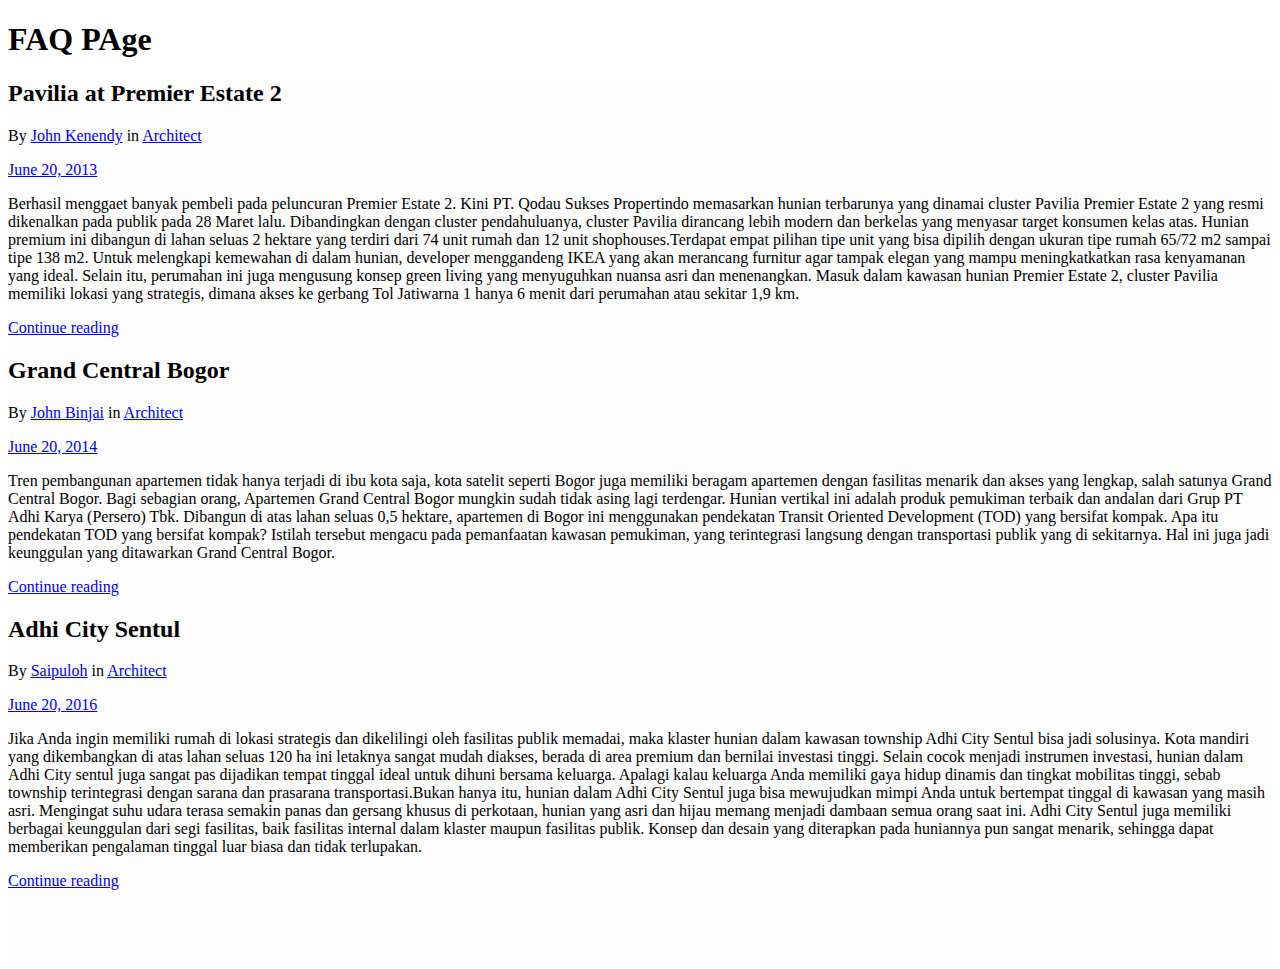
<file: src/main/resources/templates/blog.html>
<!DOCTYPE html>
<!--
To change this license header, choose License Headers in Project Properties.
To change this template file, choose Tools | Templates
and open the template in the editor.
-->
<!--[if lt IE 7]>      <html class="no-js lt-ie9 lt-ie8 lt-ie7"> <![endif]-->
<!--[if IE 7]>         <html class="no-js lt-ie9 lt-ie8"> <![endif]-->
<!--[if IE 8]>         <html class="no-js lt-ie9"> <![endif]-->
<!--[if gt IE 8]><!--> 
<html class="no-js"
      xmlns:th="http://www.thymeleaf.org"> <!--<![endif]-->
    <head th:replace="includes/base :: css"></head>
    <body>

        <!-- preloader Session -->
        <div th:replace="includes/base :: preloader"></div>
        <!-- End Preloader Session -->
        
        <!-- TopHeader Session -->
        <div th:replace="includes/base :: top-header"></div>           
        <!--End Topheader Session -->

        <!-- Navbar Session -->
        <nav th:replace="includes/base :: navbar-blog"></nav>
        <!-- End of nav bar -->

        <!-- Page Header Session -->
        <div class="page-head"> 
            <div class="container">
                <div class="row">
                    <div class="page-head-content">
                        <h1 class="page-title">FAQ PAge</h1>               
                    </div>
                </div>
            </div>
        </div>
        <!-- End Page Header Session -->

        <div class="content-area blog-page padding-top-40" style="background-color: #FCFCFC; padding-bottom: 55px;">
            <div class="container">   
                <div class="row">
                    <div class="blog-lst col-md-12 pl0">
                        <section class="post">
                            <div class="text-center padding-b-50">
                                <h2 class="wow fadeInLeft animated">Pavilia at Premier Estate 2</h2>
                                <div class="title-line wow fadeInRight animated"></div>
                            </div>

                            <div class="row">
                                <div class="col-sm-6">
                                    <p class="author-category">
                                        By <a href="#">John Kenendy</a>
                                        in <a href="blog.html">Architect</a>
                                    </p>
                                </div>
                                <div class="col-sm-6 right" >
                                    <p class="date-comments">
                                        <a href="#"><i class="fa fa-calendar-o"></i> June 20, 2013</a>
                                    </p>
                                </div>
                            </div>
                            <p class="intro">Berhasil menggaet banyak pembeli pada peluncuran Premier Estate 2. Kini PT. Qodau Sukses Propertindo memasarkan hunian terbarunya yang dinamai cluster Pavilia Premier Estate 2 yang resmi dikenalkan pada publik pada 28 Maret lalu. Dibandingkan dengan cluster pendahuluanya, cluster Pavilia dirancang lebih modern dan berkelas yang menyasar target konsumen  kelas atas. Hunian premium ini dibangun di lahan seluas 2 hektare yang terdiri dari 74 unit rumah dan 12 unit shophouses.Terdapat empat pilihan tipe unit yang bisa dipilih dengan ukuran tipe rumah 65/72 m2 sampai tipe 138 m2. Untuk melengkapi kemewahan di dalam hunian, developer menggandeng IKEA yang akan merancang furnitur agar tampak elegan yang mampu meningkatkatkan rasa kenyamanan yang ideal. Selain itu, perumahan ini juga mengusung konsep green living yang menyuguhkan nuansa asri dan menenangkan. Masuk dalam kawasan hunian Premier Estate 2, cluster Pavilia memiliki lokasi yang strategis, dimana akses ke gerbang Tol Jatiwarna 1 hanya 6 menit dari perumahan atau sekitar 1,9 km.</p>
                            <p class="read-more">
                                <a href="#" class="btn btn-default btn-border">Continue reading</a>
                            </p>
                        </section>   

                        <section class="post">
                            <div class="text-center padding-b-50">
                                <h2  class="wow fadeInLeft animated">Grand Central Bogor</h2>
                                <div class="title-line wow fadeInRight animated"></div>
                            </div>

                            <div class="row">
                                <div class="col-sm-6">
                                    <p class="author-category">
                                        By <a href="#">John Binjai</a>
                                        in <a href="blog.html">Architect</a>
                                    </p>
                                </div>
                                <div class="col-sm-6 right" >
                                    <p class="date-comments">
                                        <a href="#"><i class="fa fa-calendar-o"></i> June 20, 2014</a>
                                    </p>
                                </div>
                            </div>
                            
                            <p class="intro">Tren pembangunan apartemen tidak hanya terjadi di ibu kota saja, kota satelit seperti Bogor juga memiliki beragam apartemen dengan fasilitas menarik dan akses yang lengkap, salah satunya Grand Central Bogor. Bagi sebagian orang, Apartemen Grand Central Bogor mungkin sudah tidak asing lagi terdengar. Hunian vertikal ini adalah produk pemukiman terbaik dan andalan dari Grup PT Adhi Karya (Persero) Tbk. Dibangun di atas lahan seluas 0,5 hektare, apartemen di Bogor ini menggunakan pendekatan Transit Oriented Development (TOD) yang bersifat kompak. Apa itu pendekatan TOD yang bersifat kompak? Istilah tersebut mengacu pada pemanfaatan kawasan pemukiman, yang terintegrasi langsung dengan transportasi publik yang di sekitarnya. Hal ini juga jadi keunggulan yang ditawarkan Grand Central Bogor.</p>
                            <p class="read-more">
                                <a href="#" class="btn btn-default btn-border">Continue reading</a>
                            </p>
                        </section>  

                        <section class="post">
                            <div class="text-center padding-b-50">
                                <h2  class="wow fadeInLeft animated">Adhi City Sentul</h2>
                                <div  class="title-line wow fadeInRight animated"></div>
                            </div>

                            <div class="row">
                                <div class="col-sm-6">
                                    <p class="author-category">
                                        By <a href="#">Saipuloh</a>
                                        in <a href="blog.html">Architect</a>
                                    </p>
                                </div>
                                <div class="col-sm-6 right" >
                                    <p class="date-comments">
                                        <a href="#"><i class="fa fa-calendar-o"></i> June 20, 2016</a>
                                    </p>
                                </div>
                            </div>
                  
                            <p class="intro">Jika Anda ingin memiliki rumah di lokasi strategis dan dikelilingi oleh fasilitas publik memadai, maka klaster hunian dalam kawasan township Adhi City Sentul bisa jadi solusinya. Kota mandiri yang dikembangkan di atas lahan seluas 120 ha ini letaknya sangat mudah diakses, berada di area premium dan bernilai investasi tinggi. Selain cocok menjadi instrumen investasi, hunian dalam Adhi City sentul juga sangat pas dijadikan tempat tinggal ideal untuk dihuni bersama keluarga. Apalagi kalau keluarga Anda memiliki gaya hidup dinamis dan tingkat mobilitas tinggi, sebab township terintegrasi dengan sarana dan prasarana transportasi.Bukan hanya itu, hunian dalam Adhi City Sentul juga bisa mewujudkan mimpi Anda untuk bertempat tinggal di kawasan yang masih asri. Mengingat suhu udara terasa semakin panas dan gersang khusus di perkotaan, hunian yang asri dan hijau memang menjadi dambaan semua orang saat ini. Adhi City Sentul juga memiliki berbagai keunggulan dari segi fasilitas, baik fasilitas internal dalam klaster maupun fasilitas publik. Konsep dan desain yang diterapkan pada huniannya pun sangat menarik, sehingga dapat memberikan pengalaman tinggal luar biasa dan tidak terlupakan.</p>
                            <p class="read-more">
                                <a href="#" class="btn btn-default btn-border">Continue reading</a>
                            </p>
                        </section>  

                    </div>  
                </div>

            </div>
        </div>

     <!-- Footer area-->
        <div th:replace="includes/base :: footer"></div>
        <!-- End Footer Area -->
        
        <!-- Script -->
        <div th:replace="includes/base :: script"></div>
        <!-- End Script -->
        
    </body>
</html>
</file>
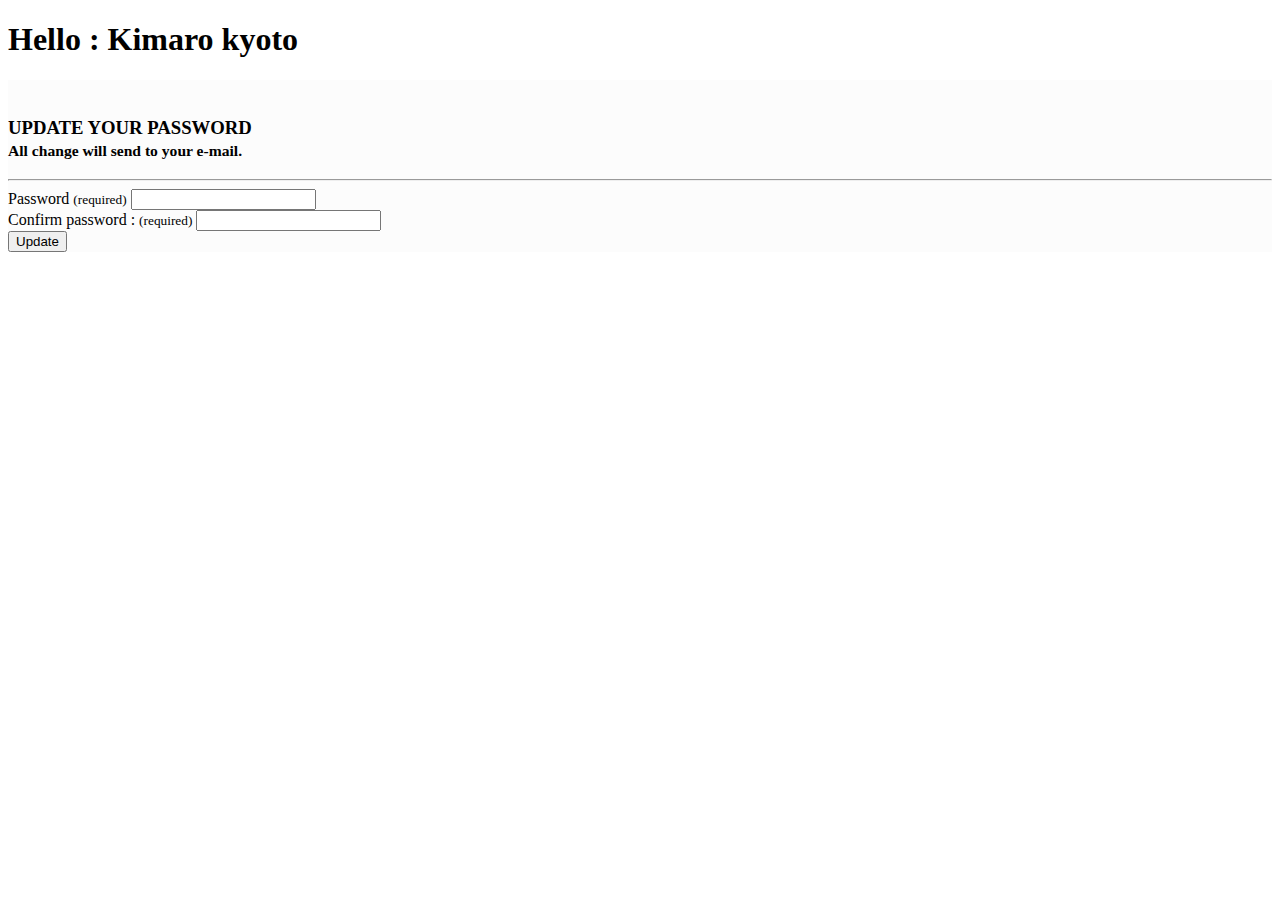
<file: src/main/resources/templates/change-password.html>
<!DOCTYPE html>
<!--
To change this license header, choose License Headers in Project Properties.
To change this template file, choose Tools | Templates
and open the template in the editor.
-->
<!DOCTYPE html>
<!--[if lt IE 7]>      <html class="no-js lt-ie9 lt-ie8 lt-ie7"> <![endif]-->
<!--[if IE 7]>         <html class="no-js lt-ie9 lt-ie8"> <![endif]-->
<!--[if IE 8]>         <html class="no-js lt-ie9"> <![endif]-->
<!--[if gt IE 8]><!--> 
<html class="no-js"
      xmlns:th="http://www.thymeleaf.org"> <!--<![endif]-->
    <head th:replace="includes/base :: css"></head>
    <body>

        <!-- preloader Session -->
        <div th:replace="includes/base :: preloader"></div>
        <!-- End preloader Session -->

        <!-- Top Header Session -->
        <div th:replace="includes/base :: top-header"></div>         
        <!--End top header -->

        <!-- navbar Session -->
        <nav th:replace="includes/base :: navbar"></nav>
        <!-- End of nav bar -->

        <div class="page-head"> 
            <div class="container">
                <div class="row">
                    <div class="page-head-content">
                        <h1 class="page-title">Hello : <span class="orange strong">Kimaro kyoto</span></h1>               
                    </div>
                </div>
            </div>
        </div>
        <!-- End page header --> 

        <!-- property area -->
        <div class="content-area user-profiel" style="background-color: #FCFCFC;">&nbsp;
            <div class="container">   
                <div class="row">
                    <div class="col-sm-10 col-sm-offset-1 profiel-container">

                        <form action="" method="">

                            <div class="profiel-header">
                                <h3>
                                    <b>UPDATE</b> YOUR PASSWORD <br>
                                    <small>All change will send to your e-mail.</small>
                                </h3>
                                <hr>
                            </div>

                            <div class="clear">

                                <div class="col-sm-10 col-sm-offset-1">
                                    <div class="form-group">
                                        <label>Password <small>(required)</small></label>
                                        <input name="Password" type="password" class="form-control">
                                    </div>
                                    <div class="form-group">
                                        <label>Confirm password : <small>(required)</small></label>
                                        <input type="password" class="form-control">
                                    </div> 
                                </div>
                                <div class="col-sm-10 col-sm-offset-1">
                                    <input type='button' class='btn btn-finish btn-primary pull-right' name='update' value='Update' />
                                </div>
                            </div>
                    </form>

                </div>
            </div><!-- end row -->

        </div>
    </div>

        <!-- Footer area-->
        <div th:replace="includes/base :: footer"></div>
        <!-- End Footer Area -->
            
        <!-- Script -->
        <div th:replace="includes/base :: script"></div>
        <!-- End Script -->

    </body>
</html>
</file>
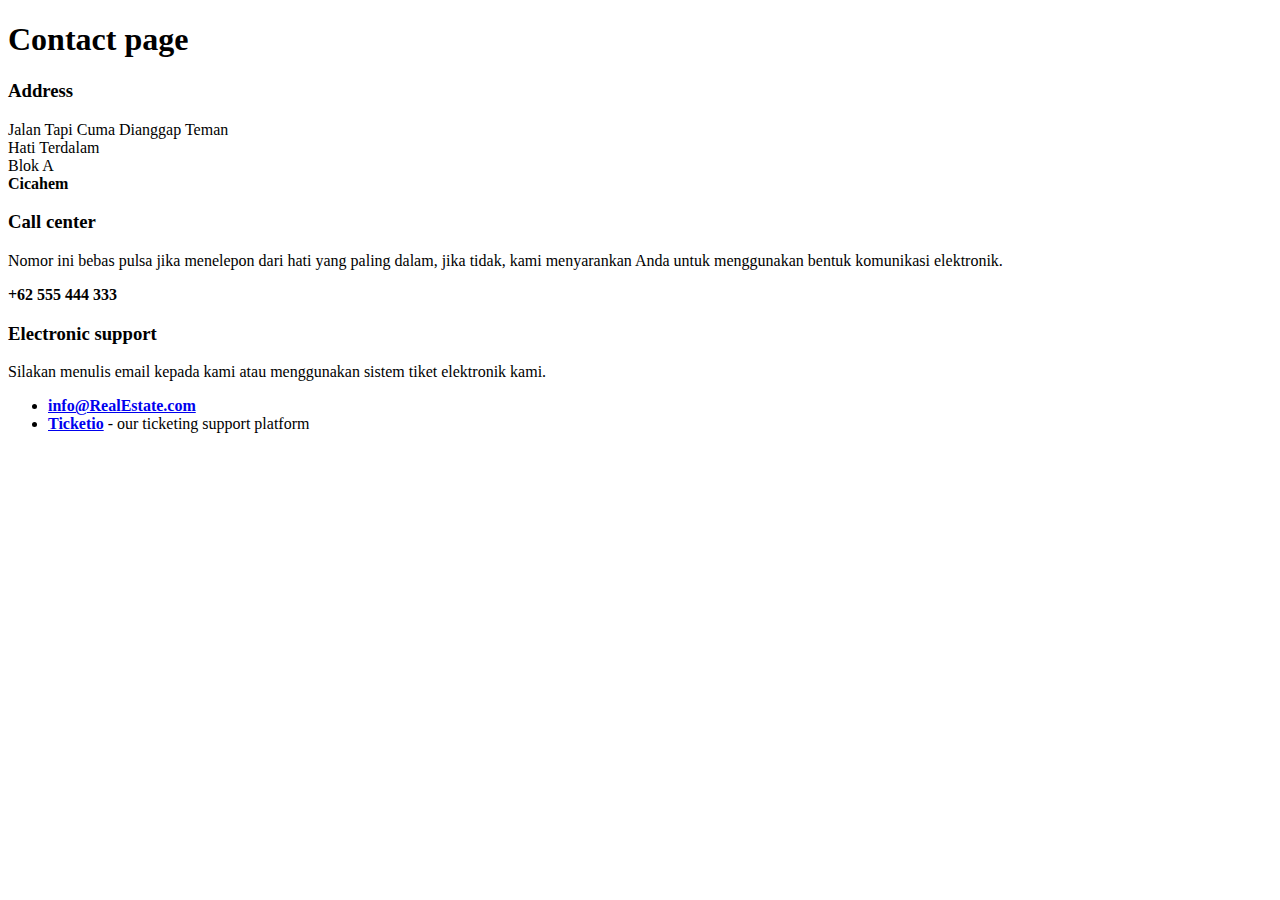
<file: src/main/resources/templates/contact.html>
<!DOCTYPE html>
<!--
To change this license header, choose License Headers in Project Properties.
To change this template file, choose Tools | Templates
and open the template in the editor.
-->
<!DOCTYPE html>
<!--[if lt IE 7]>      <html class="no-js lt-ie9 lt-ie8 lt-ie7"> <![endif]-->
<!--[if IE 7]>         <html class="no-js lt-ie9 lt-ie8"> <![endif]-->
<!--[if IE 8]>         <html class="no-js lt-ie9"> <![endif]-->
<!--[if gt IE 8]><!-->
<html class="no-js"
      xmlns:th="http://www.thymeleaf.org">
<!--<![endif]-->

<head th:replace="includes/base :: css"></head>

<body>

    <!-- Preloader Session -->
    <div th:replace="includes/base :: preloader"></div>
    <!-- End Preloader Session -->

    <!-- TopHeader Session -->
    <div th:replace="includes/base :: top-header"></div>
    <!--End top header -->

    <!-- Navbar Session -->
    <nav th:replace="includes/base :: navbar-contact"></nav>
    <!-- End of nav bar -->

    <div class="page-head">
        <div class="container">
            <div class="row">
                <div class="page-head-content">
                    <h1 class="page-title">Contact page</h1>
                </div>
            </div>
        </div>
    </div>
    <!-- End page header -->

    <!-- property area -->
    <div class="content-area recent-property padding-top-40" style="background-color: #FFF;">
        <div class="container">
            <div class="row">
                <div class="col-md-8 col-md-offset-2">
                    <div class="" id="contact1">
                        <div class="row">
                            <div class="col-sm-4">
                                <h3><i class="fa fa-map-marker"></i> Address</h3>
                                <p> Jalan Tapi Cuma Dianggap Teman
                                    <br>Hati Terdalam
                                    <br>Blok A
                                    <br>
                                    <strong>Cicahem</strong>
                                </p>
                            </div>
                            <!-- /.col-sm-4 -->
                            <div class="col-sm-4">
                                <h3><i class="fa fa-phone"></i> Call center</h3>
                                <p class="text-muted">Nomor ini bebas pulsa jika menelepon dari hati yang paling dalam, jika tidak, kami menyarankan Anda untuk menggunakan bentuk komunikasi elektronik.</p>
                                <p><strong>+62 555 444 333</strong></p>
                            </div>
                            <!-- /.col-sm-4 -->
                            <div class="col-sm-4">
                                <h3><i class="fa fa-envelope"></i> Electronic support</h3>
                                <p class="text-muted">Silakan menulis email kepada kami atau menggunakan sistem tiket elektronik kami.</p>
                                <ul>
                                    <li><strong><a href="mailto:">info@RealEstate.com</a></strong> </li>
                                    <li><strong><a href="#">Ticketio</a></strong> - our ticketing support platform</li>
                                </ul>
                            </div>
                            <!-- /.col-sm-4 -->
                        </div>

                    </div>
                </div>
            </div>
        </div>
    </div>

    <!-- Footer area-->
    <div th:replace="includes/base :: footer"></div>
    <!-- End Footer area -->
    
    <!-- Script -->
    <div th:replace="includes/base :: script"></div>
    <!-- End Script -->

</body>

</html>
</file>
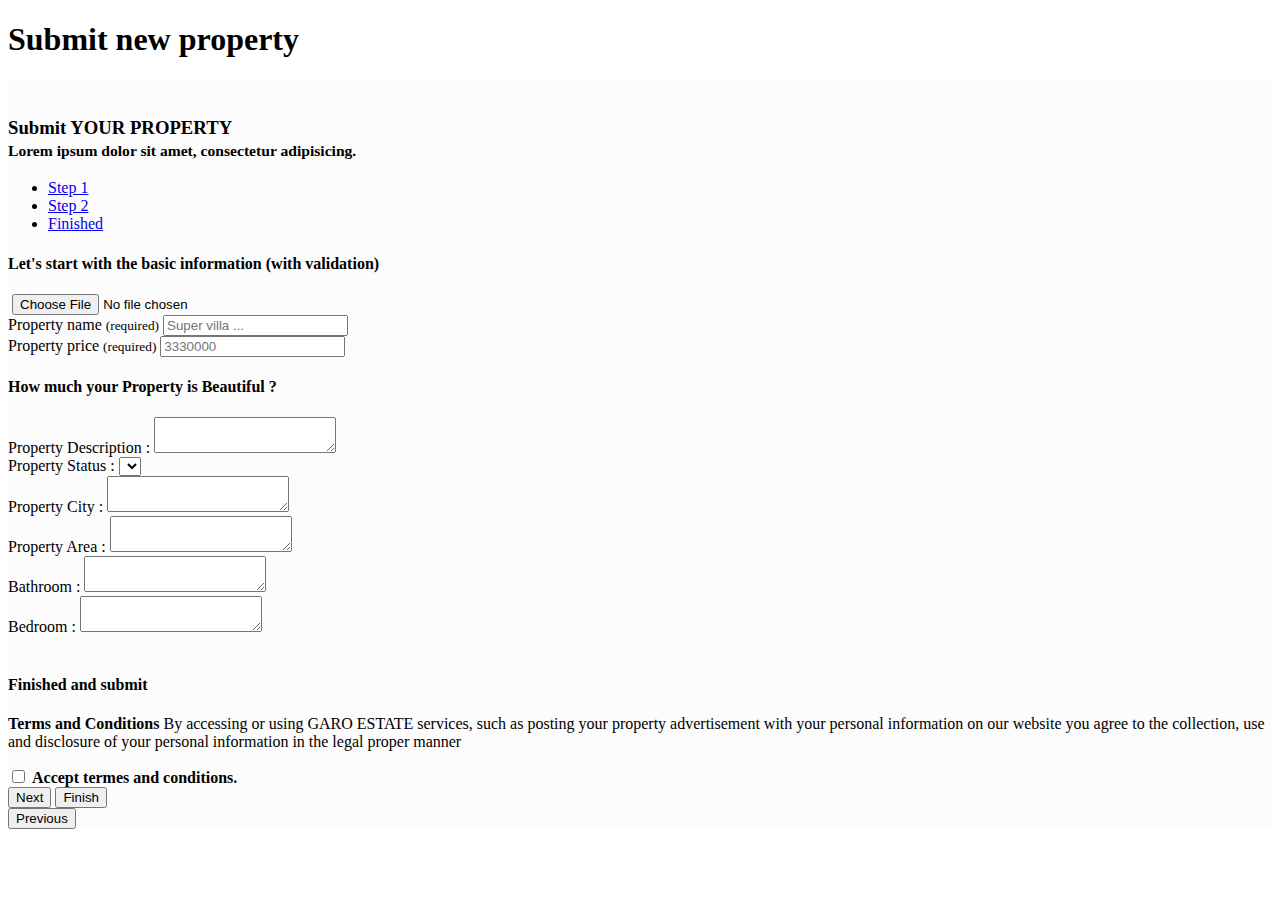
<file: src/main/resources/templates/edit-property.html>
<!DOCTYPE html>
<!--
To change this license header, choose License Headers in Project Properties.
To change this template file, choose Tools | Templates
and open the template in the editor.
-->
<!DOCTYPE html>
<!--[if lt IE 7]>      <html class="no-js lt-ie9 lt-ie8 lt-ie7"> <![endif]-->
<!--[if IE 7]>         <html class="no-js lt-ie9 lt-ie8"> <![endif]-->
<!--[if IE 8]>         <html class="no-js lt-ie9"> <![endif]-->
<!--[if gt IE 8]><!--> 
<html class="no-js"
      xmlns:th="http://www.thymeleaf.org"> <!--<![endif]-->
    <head th:replace="includes/base :: css"></head>
    <body>

        <!-- preloader Session -->
        <div th:replace="includes/base :: preloader"></div>
        <!-- End Preloader Session -->
       
        <!-- TopHeader Session -->
        <div th:replace="includes/base :: top-header"></div>              
        <!-- End top header -->

        <!-- Navbar Session -->
        <nav th:replace="includes/base :: navbar-afterlogin"></nav>
        <!-- End of nav bar -->

        <div class="page-head"> 
            <div class="container">
                <div class="row">
                    <div class="page-head-content">
                        <h1 class="page-title">Submit new property</h1>               
                    </div>
                </div>
            </div>
        </div>
        <!-- End page header -->

        <!-- property area -->
        <div class="content-area submit-property" style="background-color: #FCFCFC;">&nbsp;
            <div class="container">
                <div class="clearfix" > 
                    <div class="wizard-container"> 

                        <div class="wizard-card ct-wizard-orange" id="wizardProperty">
                            <form action="#" method="POST" th:action="@{/update-property}" th:object="${property}" enctype="multipart/form-data">                        
                                <input type="hidden" name="id" th:field="*{id}"> 
                                <div class="wizard-header">
                                    <h3>
                                        <b>Submit</b> YOUR PROPERTY <br>
                                        <small>Lorem ipsum dolor sit amet, consectetur adipisicing.</small>
                                    </h3>
                                </div>

                                <ul>
                                    <li><a href="#step1" data-toggle="tab">Step 1 </a></li>
                                    <li><a href="#step2" data-toggle="tab">Step 2 </a></li>
<!--                                    <li><a href="#step3" data-toggle="tab">Step 3 </a></li>-->
                                    <li><a href="#step4" data-toggle="tab">Finished </a></li>
                                </ul>

                                <div class="tab-content">

                                    <div class="tab-pane" id="step1">
                                        <div class="row p-b-15  ">
                                            <h4 class="info-text"> Let's start with the basic information (with validation)</h4>
                                            <div class="col-sm-4 col-sm-offset-1">
                                                <div class="picture-container">
                                                    <div class="picture">
                                                        <img th:attr="src=@{'data:image/png;base64,'+${property.image}}" class="picture-src" id="wizardPicturePreview" title=""/>
                                                        <input type="file" accept="image/png, image/jpeg" name="image" id="wizard-picture" required>
                                                    </div> 
                                                </div>
                                            </div>
                                            <div class="col-sm-6">
                                                <div class="form-group">
                                                    <label>Property name <small>(required)</small></label>
                                                    <input th:field="*{title}" name="title" type="text" class="form-control" placeholder="Super villa ..." required>
                                                </div>

                                                <div class="form-group">
                                                    <label>Property price <small>(required)</small></label>
                                                    <input th:field="*{price}" name="price" type="text" class="form-control" placeholder="3330000" required>
                                                </div> 
                                            </div>
                                        </div>
                                    </div>
                                    <!--  End step 1 -->

                                    <div class="tab-pane" id="step2">
                                        <h4 class="info-text"> How much your Property is Beautiful ? </h4>
                                        <div class="row">
                                            <div class="col-sm-12"> 
                                                <div class="col-sm-12"> 
                                                    <div class="form-group">
                                                        <label>Property Description :</label>
                                                        <textarea th:field="*{desc}" name="desc" class="form-control" required></textarea>
                                                    </div> 
                                                </div> 
                                            </div>

                                            <div class="col-sm-12">
                                                <div class="col-sm-3">
                                                    <div class="form-group">
                                                        <label>Property Status :</label>
                                                        <select th:field="*{categoryId}" name="category_id" id="category_id" class="selectpicker" title="Select Property Status">
                                                            <th:block th:each="cat : ${categories}">
                                                                <option th:text="${cat.name}" th:value="${cat.id}"></option>
                                                            </th:block>
                                                        </select>
                                                    </div>
                                                </div>
                                            </div>
                                            
                                            <div class="col-sm-12"> 
                                                <div class="col-sm-12"> 
                                                    <div class="form-group">
                                                        <label>Property City :</label>
                                                        <textarea th:field="*{city}" name="city" class="form-control" required></textarea>
                                                    </div> 
                                                </div> 
                                            </div>
                                            
                                            <div class="col-sm-12"> 
                                                <div class="col-sm-12"> 
                                                    <div class="form-group">
                                                        <label>Property Area :</label>
                                                        <textarea th:field="*{area}" name="area" class="form-control" required></textarea>
                                                    </div> 
                                                </div> 
                                            </div>
                                            
                                            <div class="col-sm-12"> 
                                                <div class="col-sm-12"> 
                                                    <div class="form-group">
                                                        <label>Bathroom :</label>
                                                        <textarea th:field="*{bathroom}" name="bathroom" class="form-control" required></textarea>
                                                    </div> 
                                                </div> 
                                            </div>
                                            
                                            <div class="col-sm-12"> 
                                                <div class="col-sm-12"> 
                                                    <div class="form-group">
                                                        <label>Bedroom :</label>
                                                        <textarea th:field="*{bedroom}" name="bedroom" class="form-control" required></textarea>
                                                    </div> 
                                                </div> 
                                            </div>

                                            <br>
                                        </div>
                                    </div>
                                    <!-- End step 2 -->

<!--                                    <div class="tab-pane" id="step3">                                        
                                        <h4 class="info-text">Give us somme images and videos ? </h4>
                                        <div class="row">  
                                            <div class="col-sm-6">
                                                <div class="form-group">
                                                    <label for="property-images">Chose Images :</label>
                                                    <input class="form-control" type="file" id="property-images" name="image2">
                                                    <p class="help-block">Select multipel images for your property .</p>
                                                </div>
                                                <div class="form-group">
                                                    <label for="property-images">Chose Images :</label>
                                                    <input class="form-control" type="file" id="property-images" name="image3">
                                                    <p class="help-block">Select multipel images for your property .</p>
                                                </div>
                                                <div class="form-group">
                                                    <label for="property-images">Chose Images :</label>
                                                    <input class="form-control" type="file" id="property-images" name="image4">
                                                    <p class="help-block">Select multipel images for your property .</p>
                                                </div>
                                            </div>
                                            
                                        </div>
                                    </div>-->
                                    <!--  End step 3 -->


                                    <div class="tab-pane" id="step4">                                        
                                        <h4 class="info-text"> Finished and submit </h4>
                                        <div class="row">  
                                            <div class="col-sm-12">
                                                <div class="">
                                                    <p>
                                                        <label><strong>Terms and Conditions</strong></label>
                                                        By accessing or using  GARO ESTATE services, such as 
                                                        posting your property advertisement with your personal 
                                                        information on our website you agree to the
                                                        collection, use and disclosure of your personal information 
                                                        in the legal proper manner
                                                    </p>

                                                    <div class="checkbox">
                                                        <label>
                                                            <input type="checkbox" /> <strong>Accept termes and conditions.</strong>
                                                        </label>
                                                    </div> 

                                                </div> 
                                            </div>
                                        </div>
                                    </div>
                                    <!--  End step 4 -->

                                </div>

                                <div class="wizard-footer">
                                    <div class="pull-right">
                                        <input type="hidden" th:value="${session.id}" name="customer_id" />
                                        <input type='button' class='btn btn-next btn-primary' name='next' value='Next' />
                                        <Button type='submit' class='btn btn-finish btn-primary'>Finish</button>
                                    </div>

                                    <div class="pull-left">
                                        <input type='button' class='btn btn-previous btn-default' name='previous' value='Previous' />
                                    </div>
                                    <div class="clearfix"></div>                                            
                                </div>	
                            </form>
                        </div>
                        <!-- End submit form -->
                    </div> 
                </div>
            </div>
        </div>

          <!-- Footer area-->
        <div th:replace="includes/base :: footer"></div>
        <!-- End Footer Area -->

        <!-- Script -->
        <div th:replace="includes/base :: script"></div>
        <script th:src="@{/js/jquery.bootstrap.wizard.js}" type="text/javascript"></script>
        <script th:src="@{/js/jquery.validate.min.js}"></script>
        <script th:src="@{/js/wizard.js}"></script>
        <!-- End Script -->
        
    </body>
</html>
</file>
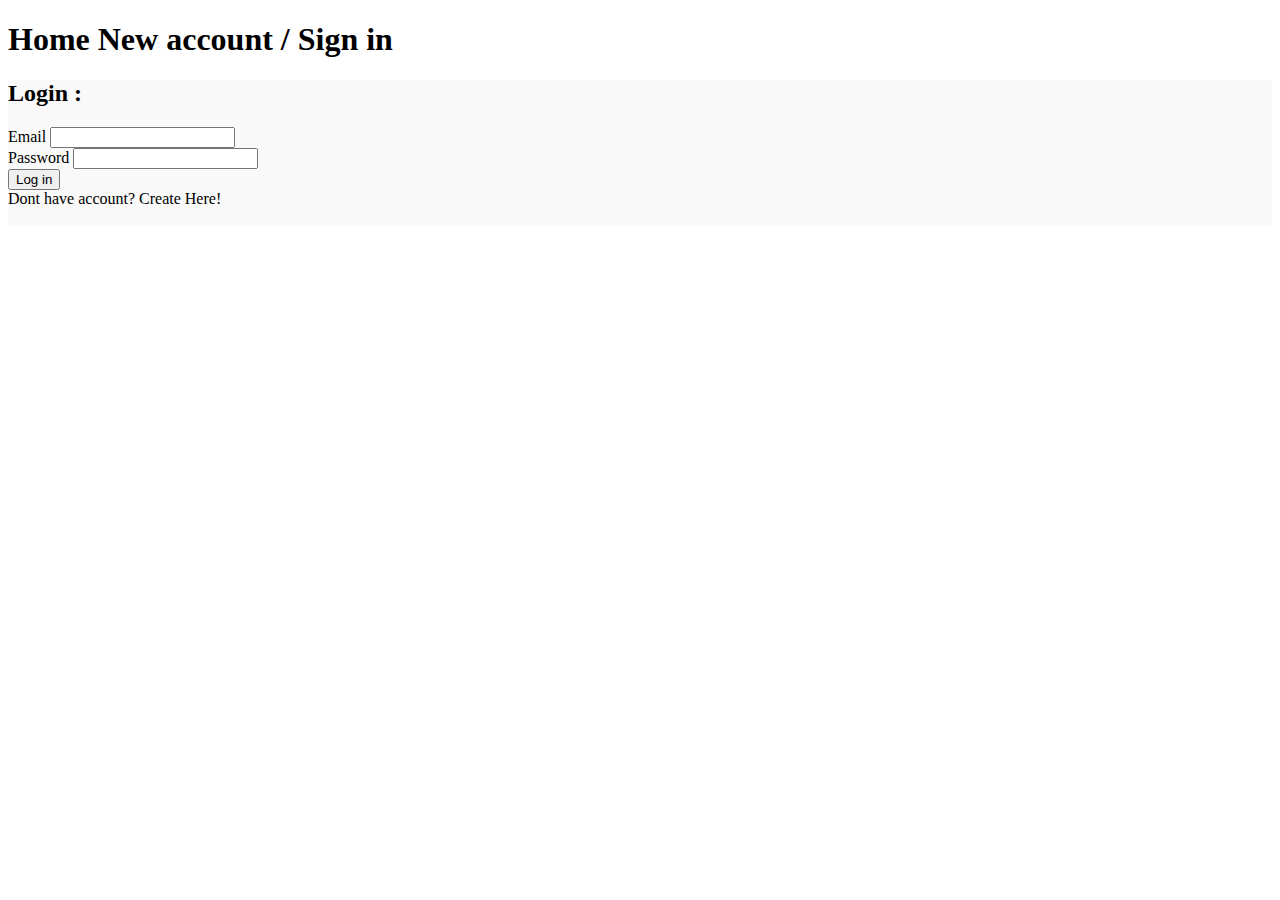
<file: src/main/resources/templates/login.html>
<!DOCTYPE html>
<!--
To change this license header, choose License Headers in Project Properties.
To change this template file, choose Tools | Templates
and open the template in the editor.
-->
<!DOCTYPE html>
<!--[if lt IE 7]>      <html class="no-js lt-ie9 lt-ie8 lt-ie7"> <![endif]-->
<!--[if IE 7]>         <html class="no-js lt-ie9 lt-ie8"> <![endif]-->
<!--[if IE 8]>         <html class="no-js lt-ie9"> <![endif]-->
<!--[if gt IE 8]><!-->
<html class="no-js"
      xmlns:th="http://www.thymeleaf.org">
<!--<![endif]-->

<head th:replace="includes/base :: css"></head>

<body>

    <!-- Preloader Session -->
    <div th:replace="includes/base :: preloader"></div>
    <!-- End Preloader Session -->

    <!-- TopHeader Session -->
    <div th:replace="includes/base :: top-header"></div>
    <!--End top header -->
    
    <!-- Navbar Session -->
    <nav th:replace="includes/base :: navbar"></nav>
    <!-- End of nav bar -->

    <div class="page-head">
        <div class="container">
            <div class="row">
                <div class="page-head-content">
                    <h1 class="page-title">Home New account / Sign in </h1>
                </div>
            </div>
        </div>
    </div>
    <!-- End page header -->


    <!-- register-area -->
    <div class="register-area" style="background-color: rgb(249, 249, 249);">
        <div class="container">

            <div class="col-md-6">
                <div class="box-for overflow">
                    <div class="col-md-12 col-xs-12 login-blocks">
                        <h2>Login : </h2>
                        <div class="alert alert-danger" th:if="${error}">
                            <span th:text="${error}"></span>
                        </div>
                        <div class="alert alert-success" th:if="${success}">
                            <span th:text="${success}"></span>
                        </div>
                        <form method="POST" action="#" th:action="@{/login}" th:object="${customer}">
                            <div class="form-group">
                                <label for="email">Email</label>
                                <input th:field="*{email}" type="text" class="form-control" id="email">
                            </div>
                            <div class="form-group">
                                <label for="password">Password</label>
                                <input th:field="*{password}" type="password" class="form-control" id="password">
                            </div>
                            <div class="text-center">
                                <button type="submit" class="btn btn-default"> Log in</button>
                            </div>
                        </form>
                        <div>
                                <a class="create-account" th:href="@{/register}">Dont have account? Create Here!</a>
                            </div>
                        <br>

                        
                    </div>

                </div>
            </div>

        </div>
    </div>

    <!-- Footer area-->
    <div th:replace="includes/base :: footer"></div>
    <!-- End Footer Area -->

    <!-- Script -->
    <div th:replace="includes/base :: script"></div>
    <!-- End Script -->
    

</body>

</html>
</file>
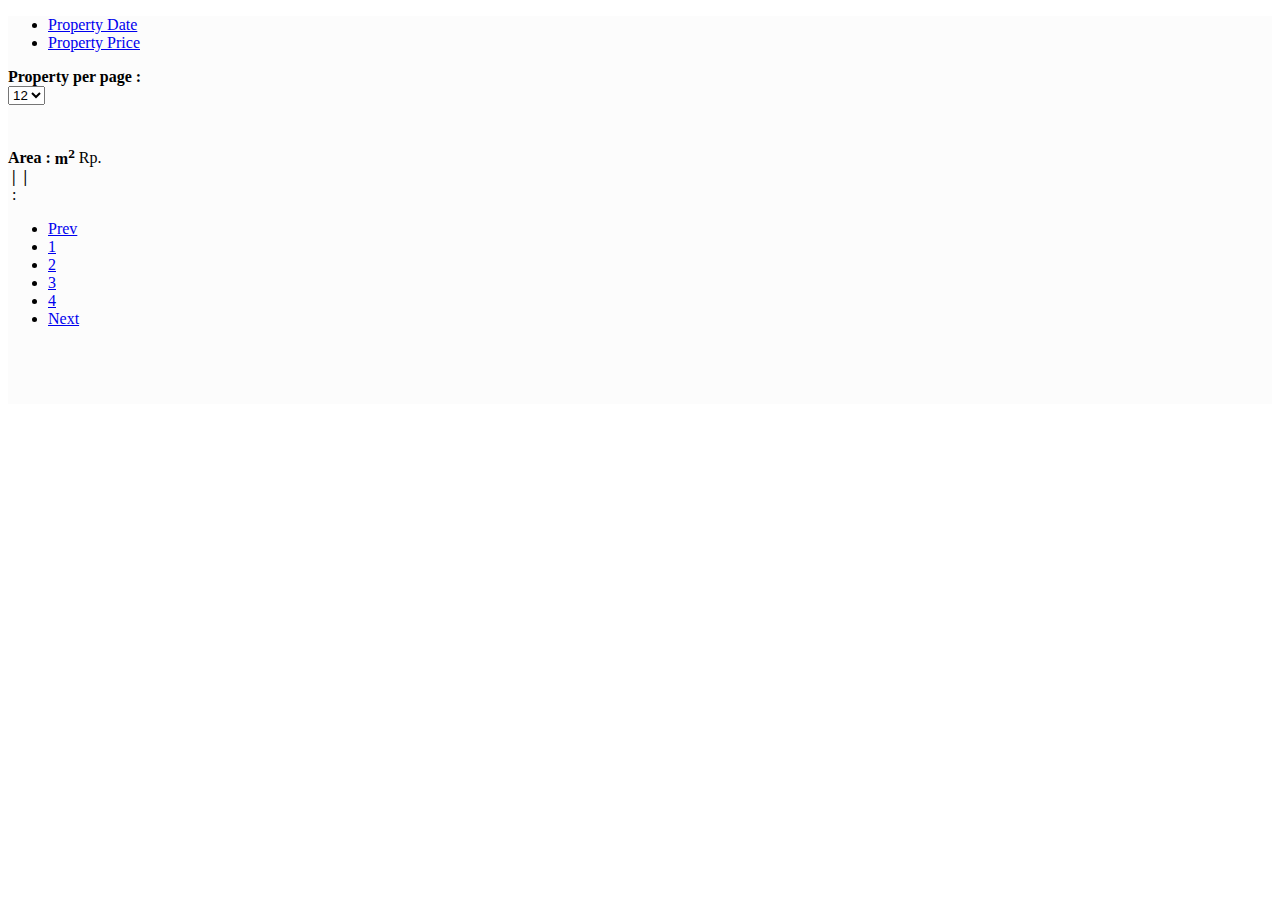
<file: src/main/resources/templates/property.html>
<!DOCTYPE html>
<!--
To change this license header, choose License Headers in Project Properties.
To change this template file, choose Tools | Templates
and open the template in the editor.
-->
<!--[if lt IE 7]>      <html class="no-js lt-ie9 lt-ie8 lt-ie7"> <![endif]-->
<!--[if IE 7]>         <html class="no-js lt-ie9 lt-ie8"> <![endif]-->
<!--[if IE 8]>         <html class="no-js lt-ie9"> <![endif]-->
<!--[if gt IE 8]><!-->
<html class="no-js"
      xmlns:th="http://www.thymeleaf.org">
<!--<![endif]-->

<head th:replace="includes/base :: css"></head>

<body>

    <!-- Preloader Session -->
    <div th:replace="includes/base :: preloader"></div>
    <!-- End Preloader Session -->
    
    <!-- TopHead Session -->
    <div th:replace="includes/base :: top-header"></div>
    <!--End tophead Session -->
    
    <!-- Navbar Session -->
    <nav th:replace="includes/base :: navbar-property"></nav>
    <!-- End of nav bar -->

    <!-- Property Session -->
    <div class="content-area recent-property" style="padding-bottom: 60px; background-color: rgb(252, 252, 252);">
        <div class="container">
            <div class="row">
                <div class="col-md-12  padding-top-40 properties-page">
                    <div class="col-md-12 ">
                        <div class="col-xs-10 page-subheader sorting pl0">

                            <ul class="sort-by-list">
                                <li class="active">
                                    <a href="javascript:void(0);" class="order_by_date" data-orderby="property_date" data-order="ASC">
                                            Property Date <i class="fa fa-sort-amount-asc"></i>					
                                        </a>
                                </li>
                                <li class="">
                                    <a href="javascript:void(0);" class="order_by_price" data-orderby="property_price" data-order="DESC">
                                            Property Price <i class="fa fa-sort-numeric-desc"></i>						
                                        </a>
                                </li>
                            </ul>
                            <!--/ .sort-by-list-->

                            <div class="items-per-page">
                                <label for="items_per_page"><b>Property per page :</b></label>
                                <div class="sel">
                                    <select id="items_per_page" name="per_page">
                                            <option value="3">3</option>
                                            <option value="6">6</option>
                                            <option value="9">9</option>
                                            <option selected="selected" value="12">12</option>
                                            <option value="15">15</option>
                                            <option value="30">30</option>
                                            <option value="45">45</option>
                                            <option value="60">60</option>
                                        </select>
                                </div>
                                <!--/ .sel-->
                            </div>
                            <!--/ .items-per-page-->
                        </div>

                        <div class="col-xs-2 layout-switcher">
                            <a class="layout-list" href="javascript:void(0);"> <i class="fa fa-th-list"></i> </a>
                            <a class="layout-grid active" href="javascript:void(0);"> <i class="fa fa-th"></i> </a>
                        </div>
                        <!--/ .layout-switcher-->
                    </div>

                    <div class="col-md-12 ">
                        <th:block th:each="property : ${property}">
                        <div id="list-type" class="proerty-th">
                            <div class="col-sm-6 col-md-3 p0">
                                <div class="box-two proerty-item">
                                    <div class="item-thumb">
                                        <a th:href="@{/{id}/detail-property(id=${property.id})}"><img th:src="*{'data:image/jpeg;base64,'+{property.image}}"></a>
                                    </div>
                                    
                                    <div class="item-entry overflow">
                                        <h5 th:text="${property.title}"><a th:href="@{/{id}/detail-property(id=${property.id})}"> </a></h5>
                                        <div class="dot-hr"></div>
                                        <span class="pull-left" ><b> Area :</b> <span th:text="${property.area}"></span> <b>m<sup>2</sup></b> </span>
                                        <span class="proerty-price pull-right" > Rp. <span th:text="${property.price}"></span> </span>
                                        <p style="display: none;" th:text="${property.desc}"></p>
                                        <div class="property-icon">
                                            <img th:src="@{/img/icon/bed.png}"><span th:text="${property.bedroom}"></span> <b>|</b>
                                            <img th:src="@{/img/icon/shawer.png}"> <span th:text="${property.bathroom}"></span> <b>|</b>
                                            <br/>
                                            <img th:src="@{/img/icon/cars.png}"> : <span th:text="${property.city}"></span> 
                                        </div>
                                    </div>
                                </div>
                            </div>
                        </div>
                        </th:block>
                    </div>
                    
                    <!-- Next Page -->
                    <div class="col-md-12">
                        <div class="pull-right">
                            <div class="pagination">
                                <ul>
                                    <li><a href="#">Prev</a></li>
                                    <li><a href="#">1</a></li>
                                    <li><a href="#">2</a></li>
                                    <li><a href="#">3</a></li>
                                    <li><a href="#">4</a></li>
                                    <li><a href="#">Next</a></li>
                                </ul>
                            </div>
                        </div>
                    </div>
                </div>
            </div>
        </div>
    </div>
    <!-- End Property Session -->


    <!-- Footer Session -->
    <div th:replace="includes/base :: footer"></div>
    <!-- End Footer Session -->

    <!-- Script -->
    <div th:replace="includes/base :: script"></div>
    <!-- End Script -->
    
</body>

</html>
</file>
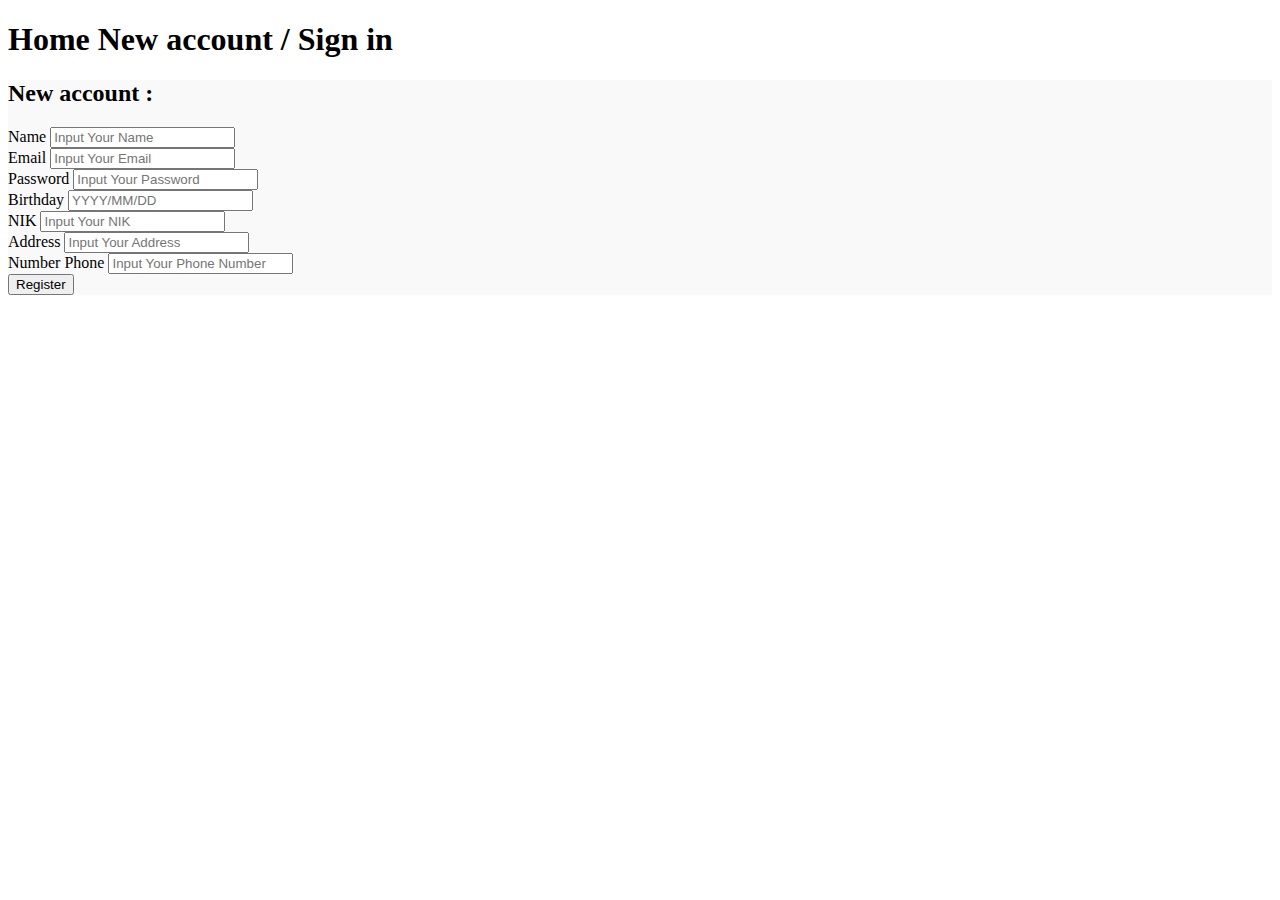
<file: src/main/resources/templates/register.html>
<!DOCTYPE html>
<!--
To change this license header, choose License Headers in Project Properties.
To change this template file, choose Tools | Templates
and open the template in the editor.
-->
<!--[if lt IE 7]>      <html class="no-js lt-ie9 lt-ie8 lt-ie7"> <![endif]-->
<!--[if IE 7]>         <html class="no-js lt-ie9 lt-ie8"> <![endif]-->
<!--[if IE 8]>         <html class="no-js lt-ie9"> <![endif]-->
<!--[if gt IE 8]><!-->
<html class="no-js"
      xmlns:th="http://www.thymeleaf.org">
<!--<![endif]-->

<head th:replace="includes/base :: css"></head>

<body>

    <!-- Preloader Session -->
    <div th:replace="includes/base :: preloader"></div>
    <!-- End Preloader Session -->
    
    <!-- TopHeader Session -->
    <div th:replace="includes/base :: top-header"></div>
    <!--End top header -->
    
    <!-- Navbar Session -->
    <nav th:replace="includes/base :: navbar"></nav>
    <!-- End of nav bar -->

    <div class="page-head">
        <div class="container">
            <div class="row">
                <div class="page-head-content">
                    <h1 class="page-title">Home New account / Sign in</h1>
                </div>
            </div>
        </div>
    </div>
    <!-- End page header -->


    <!-- register-area -->
    <div class="register-area" style="background-color: rgb(249, 249, 249);">
        <div class="container">

            <div class="col-md-6">
                <div class="box-for overflow">
                    <div class="col-md-12 col-xs-12 register-blocks">
                        <h2>New account : </h2>
                        <form method="POST" action="#" th:action="@{/register}" th:object="${customer}">
                            <div class="form-group">
                                <label for="name">Name</label>
                                <input th:field="*{name}" placeholder="Input Your Name" type="text" class="form-control" id="name" required>
                            </div>
                            <div class="form-group">
                                <label for="email">Email</label>
                                <input th:field="*{email}" placeholder="Input Your Email" type="text" class="form-control" id="email" required>
                            </div>
                            <div class="form-group">
                                <label for="password">Password</label>
                                <input th:field="*{password}" placeholder="Input Your Password" type="password" class="form-control" id="password" required>
                            </div>
                             <div class="form-group">
                                <label for="birthday">Birthday</label>
                                <input th:field="*{birthday}" type="text" placeholder="YYYY/MM/DD" class="form-control" id="birthday" required>
                            </div>
                            <div class="form-group">
                                <label for="nik">NIK</label>
                                <input th:field="*{nik}" placeholder="Input Your NIK" maxlength="11" type="text" class="form-control" id="nik" required>
                            </div>
                            <div class="form-group">
                                <label for="address">Address</label>
                                <input th:field="*{address}" placeholder="Input Your Address" type="text" class="form-control" id="address" required>
                            </div>
                            <div class="form-group">
                                <label for="number_phone">Number Phone</label>
                                <input th:field="*{numberPhone}" maxlength="11" placeholder="Input Your Phone Number" type="text" class="form-control" id="number_phone" required>
                            <div class="text-center">
                                <button type="submit" class="btn btn-default">Register</button>
                            </div>
                        </form>
                    </div>
                </div>
            </div>

        </div>
    </div>

    <!-- Footer area-->
    <div th:replace="includes/base :: footer"></div>
    <!-- End Footer Area -->
    
    <!-- Script -->
    <div th:replace="includes/base :: script"></div>
    <!-- End Script -->

</body>

</html>
</file>
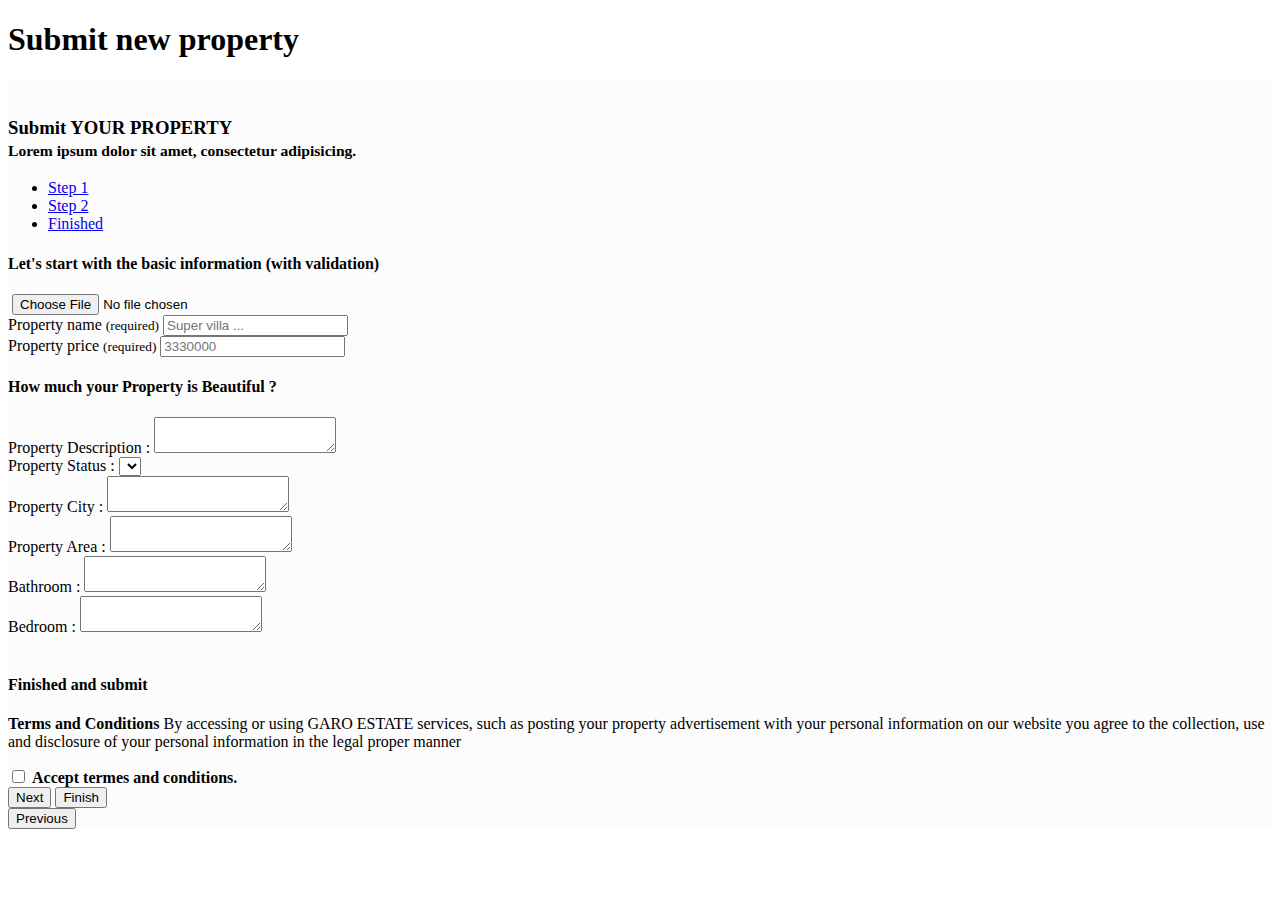
<file: src/main/resources/templates/submit-property.html>
<!DOCTYPE html>
<!--
To change this license header, choose License Headers in Project Properties.
To change this template file, choose Tools | Templates
and open the template in the editor.
-->
<!DOCTYPE html>
<!--[if lt IE 7]>      <html class="no-js lt-ie9 lt-ie8 lt-ie7"> <![endif]-->
<!--[if IE 7]>         <html class="no-js lt-ie9 lt-ie8"> <![endif]-->
<!--[if IE 8]>         <html class="no-js lt-ie9"> <![endif]-->
<!--[if gt IE 8]><!--> 
<html class="no-js"
      xmlns:th="http://www.thymeleaf.org"> <!--<![endif]-->
    <head th:replace="includes/base :: css"></head>
    <body>

        <!-- preloader Session -->
        <div th:replace="includes/base :: preloader"></div>
        <!-- End Preloader Session -->
       
        <!-- TopHeader Session -->
        <div th:replace="includes/base :: top-header"></div>              
        <!-- End top header -->

        <!-- Navbar Session -->
        <nav th:replace="includes/base :: navbar-afterlogin"></nav>
        <!-- End of nav bar -->

        <div class="page-head"> 
            <div class="container">
                <div class="row">
                    <div class="page-head-content">
                        <h1 class="page-title">Submit new property</h1>               
                    </div>
                </div>
            </div>
        </div>
        <!-- End page header -->

        <!-- property area -->
        <div class="content-area submit-property" style="background-color: #FCFCFC;">&nbsp;
            <div class="container">
                <div class="clearfix" > 
                    <div class="wizard-container"> 

                        <div class="wizard-card ct-wizard-orange" id="wizardProperty">
                            <form action="#" method="POST" th:action="@{/submit-property}" enctype="multipart/form-data">                        
                                <div class="wizard-header">
                                    <h3>
                                        <b>Submit</b> YOUR PROPERTY <br>
                                        <small>Lorem ipsum dolor sit amet, consectetur adipisicing.</small>
                                    </h3>
                                </div>

                                <ul>
                                    <li><a href="#step1" data-toggle="tab">Step 1 </a></li>
                                    <li><a href="#step2" data-toggle="tab">Step 2 </a></li>
<!--                                    <li><a href="#step3" data-toggle="tab">Step 3 </a></li>-->
                                    <li><a href="#step4" data-toggle="tab">Finished </a></li>
                                </ul>

                                <div class="tab-content">

                                    <div class="tab-pane" id="step1">
                                        <div class="row p-b-15  ">
                                            <h4 class="info-text"> Let's start with the basic information (with validation)</h4>
                                            <div class="col-sm-4 col-sm-offset-1">
                                                <div class="picture-container">
                                                    <div class="picture">
                                                        <img th:src="@{/img/default-property.jpg}" class="picture-src" id="wizardPicturePreview" title=""/>
                                                        <input type="file" accept="image/png, image/jpeg" name="image" id="wizard-picture" required>
                                                    </div> 
                                                </div>
                                            </div>
                                            <div class="col-sm-6">
                                                <div class="form-group">
                                                    <label>Property name <small>(required)</small></label>
                                                    <input name="title" type="text" class="form-control" placeholder="Super villa ..." required>
                                                </div>

                                                <div class="form-group">
                                                    <label>Property price <small>(required)</small></label>
                                                    <input name="price" type="text" class="form-control" placeholder="3330000" required>
                                                </div> 
                                            </div>
                                        </div>
                                    </div>
                                    <!--  End step 1 -->

                                    <div class="tab-pane" id="step2">
                                        <h4 class="info-text"> How much your Property is Beautiful ? </h4>
                                        <div class="row">
                                            <div class="col-sm-12"> 
                                                <div class="col-sm-12"> 
                                                    <div class="form-group">
                                                        <label>Property Description :</label>
                                                        <textarea name="desc" class="form-control" required></textarea>
                                                    </div> 
                                                </div> 
                                            </div>

                                            <div class="col-sm-12">
                                                <div class="col-sm-3">
                                                    <div class="form-group">
                                                        <label>Property Status :</label>
                                                        <select  name="category_id" id="category_id" class="selectpicker" title="Select Property Status">
                                                            <th:block th:each="cat : ${categories}">
                                                                <option th:text="${cat.name}" th:value="${cat.id}"></option>
                                                            </th:block>
                                                        </select>
                                                    </div>
                                                </div>
                                            </div>
                                            
                                            <div class="col-sm-12"> 
                                                <div class="col-sm-12"> 
                                                    <div class="form-group">
                                                        <label>Property City :</label>
                                                        <textarea name="city" class="form-control" required></textarea>
                                                    </div> 
                                                </div> 
                                            </div>
                                            
                                            <div class="col-sm-12"> 
                                                <div class="col-sm-12"> 
                                                    <div class="form-group">
                                                        <label>Property Area :</label>
                                                        <textarea name="area" class="form-control" required></textarea>
                                                    </div> 
                                                </div> 
                                            </div>
                                            
                                            <div class="col-sm-12"> 
                                                <div class="col-sm-12"> 
                                                    <div class="form-group">
                                                        <label>Bathroom :</label>
                                                        <textarea name="bathroom" class="form-control" required></textarea>
                                                    </div> 
                                                </div> 
                                            </div>
                                            
                                            <div class="col-sm-12"> 
                                                <div class="col-sm-12"> 
                                                    <div class="form-group">
                                                        <label>Bedroom :</label>
                                                        <textarea name="bedroom" class="form-control" required></textarea>
                                                    </div> 
                                                </div> 
                                            </div>

                                            <br>
                                        </div>
                                    </div>
                                    <!-- End step 2 -->

<!--                                    <div class="tab-pane" id="step3">                                        
                                        <h4 class="info-text">Give us somme images and videos ? </h4>
                                        <div class="row">  
                                            <div class="col-sm-6">
                                                <div class="form-group">
                                                    <label for="property-images">Chose Images :</label>
                                                    <input class="form-control" type="file" id="property-images" name="image2">
                                                    <p class="help-block">Select multipel images for your property .</p>
                                                </div>
                                                <div class="form-group">
                                                    <label for="property-images">Chose Images :</label>
                                                    <input class="form-control" type="file" id="property-images" name="image3">
                                                    <p class="help-block">Select multipel images for your property .</p>
                                                </div>
                                                <div class="form-group">
                                                    <label for="property-images">Chose Images :</label>
                                                    <input class="form-control" type="file" id="property-images" name="image4">
                                                    <p class="help-block">Select multipel images for your property .</p>
                                                </div>
                                            </div>
                                            
                                        </div>
                                    </div>-->
                                    <!--  End step 3 -->


                                    <div class="tab-pane" id="step4">                                        
                                        <h4 class="info-text"> Finished and submit </h4>
                                        <div class="row">  
                                            <div class="col-sm-12">
                                                <div class="">
                                                    <p>
                                                        <label><strong>Terms and Conditions</strong></label>
                                                        By accessing or using  GARO ESTATE services, such as 
                                                        posting your property advertisement with your personal 
                                                        information on our website you agree to the
                                                        collection, use and disclosure of your personal information 
                                                        in the legal proper manner
                                                    </p>

                                                    <div class="checkbox">
                                                        <label>
                                                            <input type="checkbox" /> <strong>Accept termes and conditions.</strong>
                                                        </label>
                                                    </div> 

                                                </div> 
                                            </div>
                                        </div>
                                    </div>
                                    <!--  End step 4 -->

                                </div>

                                <div class="wizard-footer">
                                    <div class="pull-right">
                                        <input type="hidden" th:value="${session.id}" name="customer_id" />
                                        <input type='button' class='btn btn-next btn-primary' name='next' value='Next' />
                                        <Button type='submit' class='btn btn-finish btn-primary'>Finish</button>
                                    </div>

                                    <div class="pull-left">
                                        <input type='button' class='btn btn-previous btn-default' name='previous' value='Previous' />
                                    </div>
                                    <div class="clearfix"></div>                                            
                                </div>	
                            </form>
                        </div>
                        <!-- End submit form -->
                    </div> 
                </div>
            </div>
        </div>

          <!-- Footer area-->
        <div th:replace="includes/base :: footer"></div>
        <!-- End Footer Area -->

        <!-- Script -->
        <div th:replace="includes/base :: script"></div>
        <script th:src="@{/js/jquery.bootstrap.wizard.js}" type="text/javascript"></script>
        <script th:src="@{/js/jquery.validate.min.js}"></script>
        <script th:src="@{/js/wizard.js}"></script>
        <!-- End Script -->
        
    </body>
</html>
</file>
